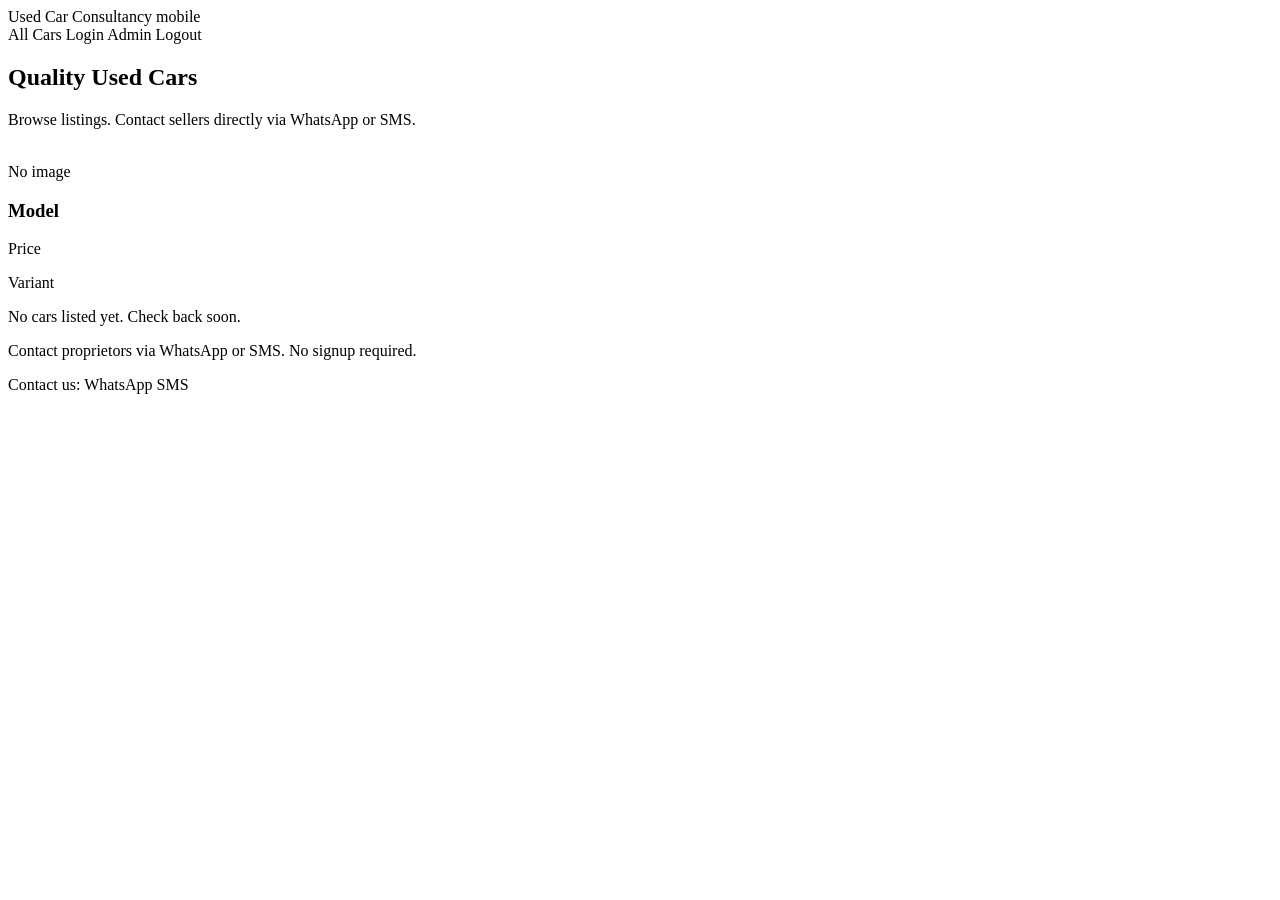
<file: src/main/resources/templates/index.html>
<!DOCTYPE html>
<html xmlns:th="http://www.thymeleaf.org" lang="en">

<head>
    <meta charset="UTF-8" />
    <meta name="viewport" content="width=device-width, initial-scale=1.0" />
    <title>Used Car Consultancy</title>
    <link rel="stylesheet" th:href="@{/css/style.css}" />
</head>

<body>

<header class="header">
    <div class="header-brand">
        <a th:href="@{/}" class="brand" th:text="${consultancyName}">
            Used Car Consultancy
        </a>

        <span class="header-mobiles"
              th:if="${consultancyMobiles != null && !consultancyMobiles.isEmpty()}">

            <a th:each="mobile : ${consultancyMobiles}"
               th:href="${'tel:+91' + mobile}"
               th:text="${mobile}"
               class="header-tel">
                mobile
            </a>
        </span>
    </div>

    <nav>
        <a th:href="@{/cars}">All Cars</a>
        <a th:href="@{/login}" th:if="${!isAuthenticated}">Login</a>
        <a th:href="@{/admin}" th:if="${isAuthenticated}">Admin</a>
        <a th:href="@{/logout}" th:if="${isAuthenticated}">Logout</a>
    </nav>
</header>

<main class="main">

    <section class="hero">
        <h2>Quality Used Cars</h2>
        <p>Browse listings. Contact sellers directly via WhatsApp or SMS.</p>
    </section>

    <section class="car-grid" th:if="${!cars.isEmpty()}">

        <a th:each="car : ${cars}"
           th:href="@{/cars/{id}(id=${car.id})}"
           class="card">

            <div class="card-img"
                 th:if="${car.images != null && !car.images.isEmpty()}">

                <img th:src="@{/images/{id}(id=${car.images[0].id})}"
                     th:alt="${car.model}"
                     loading="lazy"/>
            </div>

            <div class="card-img placeholder"
                 th:if="${car.images == null || car.images.isEmpty()}">
                No image
            </div>

            <div class="card-body">
                <h3 th:text="${car.model}">Model</h3>
                <p class="price" th:text="${car.price}">Price</p>
                <p class="variant" th:text="${car.variant}">Variant</p>
            </div>

        </a>

    </section>

    <p class="empty" th:if="${cars.isEmpty()}">
        No cars listed yet. Check back soon.
    </p>

</main>

<footer class="footer">
    <p>Contact proprietors via WhatsApp or SMS. No signup required.</p>

    <p class="footer-contact"
       th:if="${consultancyMobileDigits != null && !consultancyMobileDigits.isEmpty()}">

        Contact us:

        <a th:href="${'https://wa.me/91' + consultancyMobileDigits}"
           target="_blank"
           rel="noopener"
           class="btn btn-whatsapp btn-inline">
            WhatsApp
        </a>

        <a th:href="${'sms:+91' + consultancyMobileDigits}"
           class="btn btn-sms btn-inline">
            SMS
        </a>

    </p>
</footer>

<script>

    (function () {

        var KEY = "listingScrollPos";
        var PATH_KEY = "listingScrollPath";
        var path = window.location.pathname || "/";

        if (sessionStorage.getItem(PATH_KEY) === path) {

            var pos = sessionStorage.getItem(KEY);

            if (pos != null) {
                sessionStorage.removeItem(KEY);
                sessionStorage.removeItem(PATH_KEY);

                var y = parseInt(pos, 10);

                requestAnimationFrame(function () {
                    requestAnimationFrame(function () {
                        window.scrollTo(0, y);
                    });
                });
            }
        }

        document.querySelectorAll("a.card").forEach(function (a) {
            a.addEventListener("click", function () {
                sessionStorage.setItem(KEY, String(window.scrollY));
                sessionStorage.setItem(PATH_KEY, path);
            });
        });

    })();

</script>

</body>
</html>
</file>
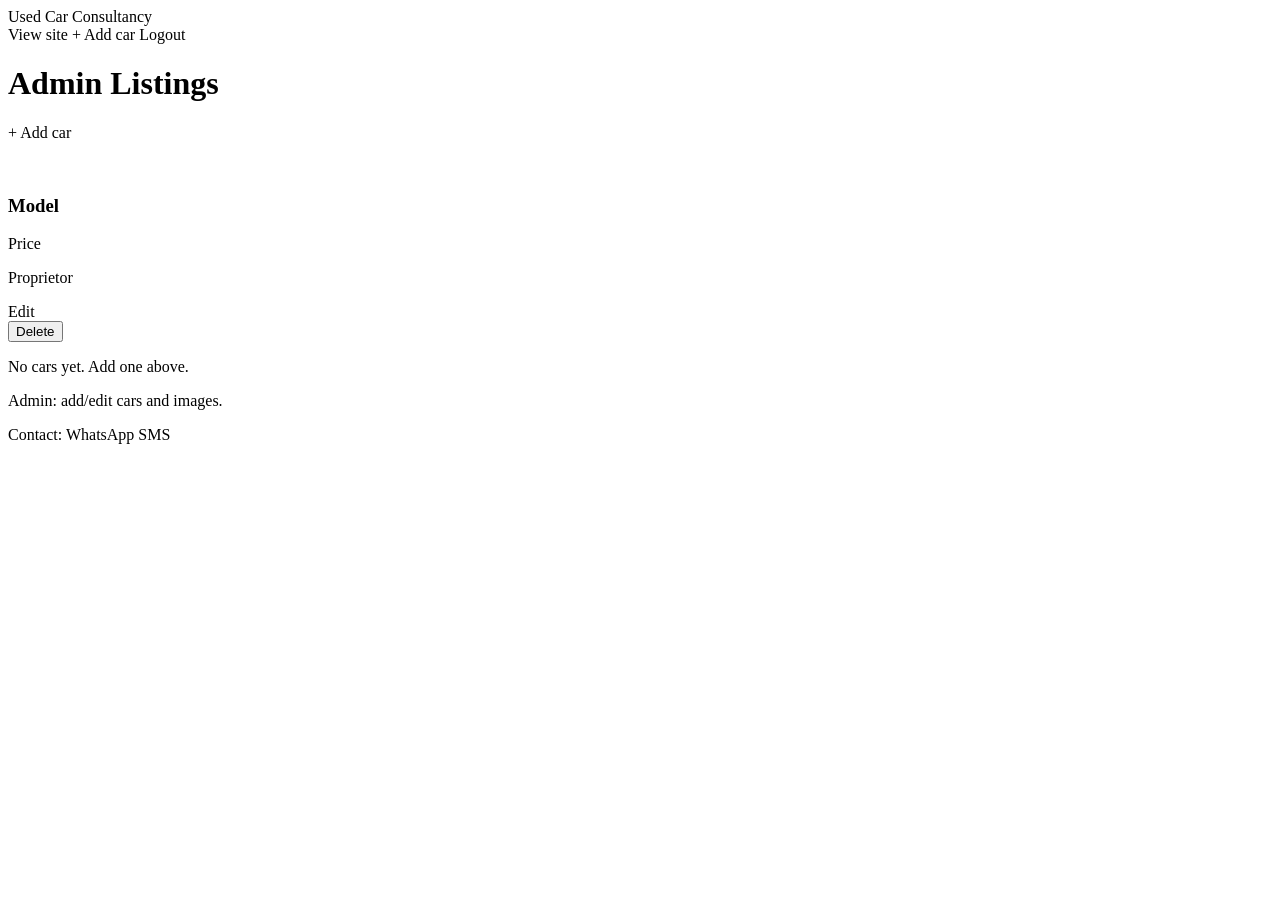
<file: src/main/resources/templates/admin/index.html>
<!DOCTYPE html>
<html xmlns:th="http://www.thymeleaf.org" lang="en">
<head>
    <meta charset="UTF-8" />
    <meta name="viewport" content="width=device-width, initial-scale=1.0" />
    <title>Admin - Used Car Consultancy</title>
    <link rel="stylesheet" th:href="@{/css/style.css}" />
</head>

<body>
<header class="header">
    <div class="header-brand">
        <a th:href="@{/}" class="brand" th:text="${consultancyName}">Used Car Consultancy</a>

        <span class="header-mobiles"
              th:if="${consultancyMobiles != null && !consultancyMobiles.isEmpty()}">
            <a th:each="mobile : ${consultancyMobiles}"
               th:href="${'tel:+91' + mobile}"
               th:text="${mobile}"
               class="header-tel">
            </a>
        </span>
    </div>

    <nav class="nav-links">
        <a th:href="@{/}" class="nav-link">View site</a>
        <a th:href="@{/admin/new}" class="btn btn-primary nav-link">+ Add car</a>
        <a th:href="@{/logout}" class="nav-link">Logout</a>
    </nav>
</header>

<main class="main">

    <div th:if="${message}" class="alert success" th:text="${message}"></div>

    <h1>Admin Listings</h1>

    <p>
        <a th:href="@{/admin/new}" class="btn btn-primary">+ Add car</a>
    </p>

    <section class="admin-list" th:if="${!cars.isEmpty()}">
        <div th:each="car : ${cars}" class="admin-card">

            <div class="admin-card-img"
                 th:if="${car.images != null && !car.images.isEmpty()}">
                <img th:src="@{/images/{id}(id=${car.images[0].id})}"
                     th:alt="${car.model}" />
            </div>

            <div class="admin-card-img placeholder"
                 th:if="${car.images == null || car.images.isEmpty()}">
            </div>

            <div class="admin-card-body">
                <h3 th:text="${car.model}">Model</h3>
                <p th:text="${car.price}">Price</p>
                <p th:text="${car.proprietorName + ' • ' + car.proprietorMobile}">
                    Proprietor
                </p>

                <div class="admin-actions">
                    <a th:href="@{/admin/edit/{id}(id=${car.id})}" class="btn small">Edit</a>

                    <form th:action="@{/admin/delete/{id}(id=${car.id})}"
                          method="post"
                          class="inline"
                          onsubmit="return confirm('Delete this car?');">
                        <button type="submit" class="btn small danger">Delete</button>
                    </form>
                </div>
            </div>

        </div>
    </section>

    <p class="empty" th:if="${cars.isEmpty()}">
        No cars yet. Add one above.
    </p>

</main>

<footer class="footer">
    <p>Admin: add/edit cars and images.</p>

    <p class="footer-contact"
       th:if="${consultancyMobileDigits != null && !consultancyMobileDigits.isEmpty()}">
        Contact:
        <a th:href="${'https://wa.me/91' + consultancyMobileDigits}"
           target="_blank"
           rel="noopener"
           class="btn btn-whatsapp btn-inline">
            WhatsApp
        </a>

        <a th:href="${'sms:+91' + consultancyMobileDigits}"
           class="btn btn-sms btn-inline">
            SMS
        </a>
    </p>
</footer>

</body>
</html>
</file>
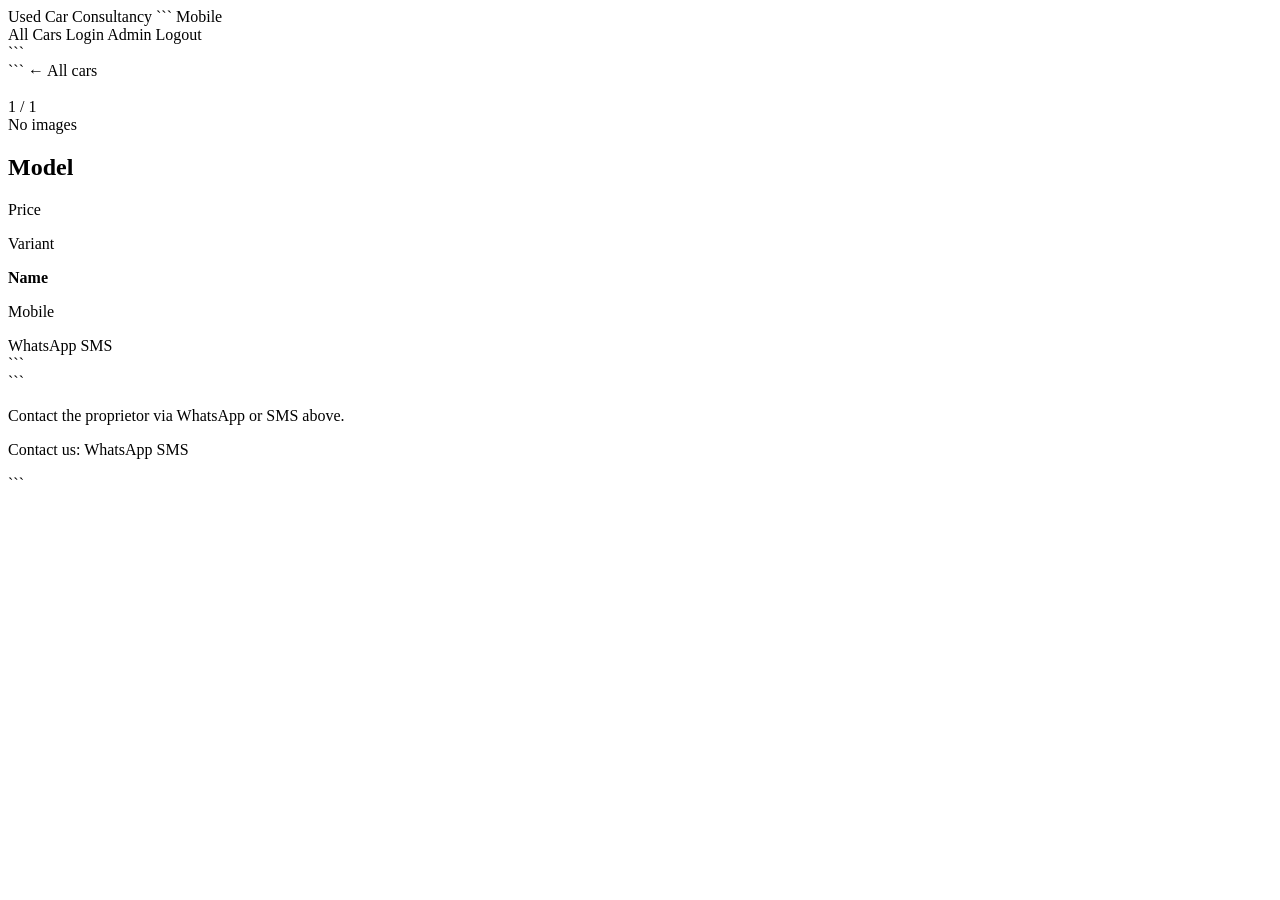
<file: src/main/resources/templates/car-detail.html>
<!DOCTYPE html>

<html xmlns:th="http://www.thymeleaf.org" lang="en">

<head>
    <meta charset="UTF-8"/>
    <meta name="viewport" content="width=device-width, initial-scale=1.0"/>
    <title th:text="${car.model} + ' - Used Car Consultancy'">Car Detail</title>
    <link rel="stylesheet" th:href="@{/css/style.css}"/>
</head>

<body>

<header class="header">
    <div class="header-brand">
        <a th:href="@{/}" class="brand" th:text="${consultancyName}">Used Car Consultancy</a>

        ```
        <span class="header-mobiles"
              th:if="${consultancyMobiles != null and !consultancyMobiles.isEmpty()}">

        <a th:each="mobile : ${consultancyMobiles}"
           th:href="${'tel:+91' + mobile}"
           th:text="${mobile}"
           class="header-tel">Mobile</a>

    </span>
    </div>

    <nav>
        <a th:href="@{/cars}">All Cars</a>
        <a th:href="@{/login}" th:if="${!isAuthenticated}">Login</a>
        <a th:href="@{/admin}" th:if="${isAuthenticated}">Admin</a>
        <a th:href="@{/logout}" th:if="${isAuthenticated}">Logout</a>
    </nav>
    ```

</header>

<main class="main detail-page">

    ```
    <a th:href="@{/cars}" class="back" id="back-to-list">← All cars</a>

    <article class="detail" th:object="${car}">

        <div class="carousel-wrap"
             th:if="${car.images != null and !car.images.isEmpty()}">

            <div class="carousel" id="carousel">

                <div class="carousel-slide"
                     th:each="img, stat : ${car.images}">

                    <img th:src="@{/images/{id}(id=${img.id})}"
                         th:alt="${car.model}"
                         loading="lazy"/>
                </div>

            </div>

            <div class="carousel-dots"
                 th:if="${car.images.size() > 1}">

            <span th:each="img, stat : ${car.images}"
                  class="carousel-dot"
                  th:attr="data-index=${stat.index}"
                  aria-hidden="true"></span>

                <span class="carousel-counter"
                      id="carousel-counter">1 / 1</span>

            </div>
        </div>

        <div class="gallery-placeholder"
             th:if="${car.images == null or car.images.isEmpty()}">
            No images
        </div>

        <div class="detail-info">

            <h1 th:text="*{model}">Model</h1>

            <p class="price" th:text="*{price}">Price</p>

            <p class="variant"
               th:text="'Variant: ' + *{variant}">
                Variant
            </p>

            <div class="proprietor">
                <p>
                    <strong th:text="*{proprietorName}">Name</strong>
                </p>
                <p class="mobile"
                   th:text="*{proprietorMobile}">
                    Mobile
                </p>
            </div>

            <div class="contact-buttons">

                <a th:href="${'https://wa.me/91' + car.proprietorMobileDigits}"
                   target="_blank"
                   rel="noopener"
                   class="btn btn-whatsapp">
                    WhatsApp
                </a>

                <a th:href="${'sms:+91' + car.proprietorMobileDigits}"
                   class="btn btn-sms">
                    SMS
                </a>

            </div>

        </div>

    </article>
    ```

</main>

<footer class="footer">

    ```
    <p>Contact the proprietor via WhatsApp or SMS above.</p>

    <p class="footer-contact"
       th:if="${consultancyMobileDigits != null and !consultancyMobileDigits.isEmpty()}">

        Contact us:

        <a th:href="${'https://wa.me/91' + consultancyMobileDigits}"
           target="_blank"
           rel="noopener"
           class="btn btn-whatsapp btn-inline">
            WhatsApp
        </a>

        <a th:href="${'sms:+91' + consultancyMobileDigits}"
           class="btn btn-sms btn-inline">
            SMS
        </a>

    </p>
    ```

</footer>

<script>

    (function () {

        var backLink = document.getElementById('back-to-list');

        if (backLink) {
            backLink.addEventListener('click', function (e) {

                if (window.history.length > 1) {
                    e.preventDefault();
                    window.history.back();
                }

            });
        }

    })();

</script>

<script>

    (function () {

        var carousel = document.getElementById('carousel');
        var counter = document.getElementById('carousel-counter');
        var dots = document.querySelectorAll('.carousel-dot');

        if (!carousel || !carousel.parentElement) return;

        var slides = carousel.querySelectorAll('.carousel-slide');
        var total = slides.length;

        if (total <= 1) return;

        function update() {

            var scrollLeft = carousel.scrollLeft;
            var width = carousel.offsetWidth;
            var index = Math.round(scrollLeft / width);

            index = Math.min(index, total - 1);

            if (counter) {
                counter.textContent = (index + 1) + ' / ' + total;
            }

            dots.forEach(function (d, i) {
                d.classList.toggle('active', i === index);
            });

        }

        carousel.addEventListener('scroll', update);
        carousel.addEventListener('touchmove', update);

        dots.forEach(function (dot, i) {

            dot.addEventListener('click', function () {

                carousel.scrollTo({
                    left: i * carousel.offsetWidth,
                    behavior: "smooth"
                });

            });

        });

        update();

    })();

</script>

</body>
</html>
</file>
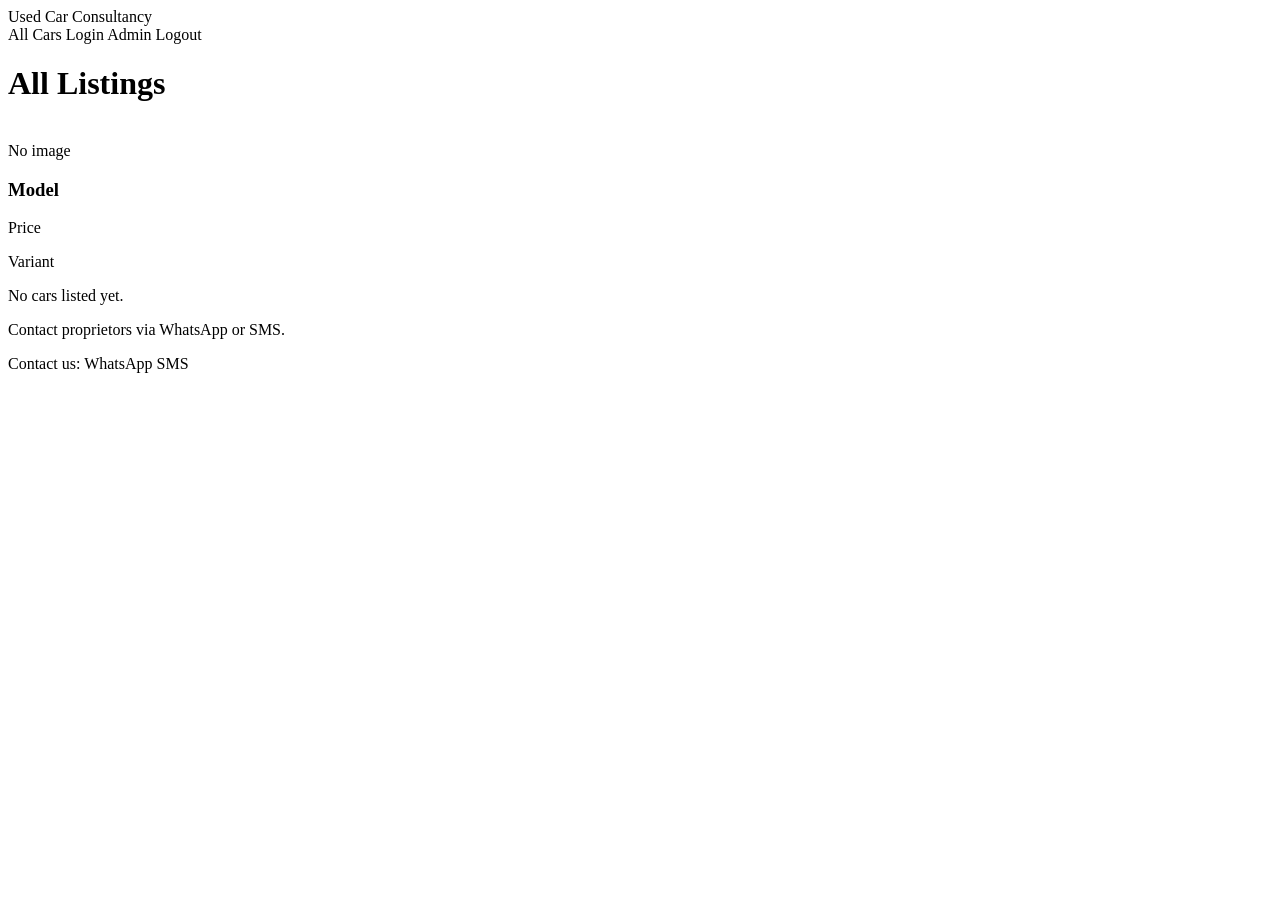
<file: src/main/resources/templates/cars.html>
<!DOCTYPE html>
<html xmlns:th="http://www.thymeleaf.org" lang="en">

<head>
    <meta charset="UTF-8"/>
    <meta name="viewport" content="width=device-width, initial-scale=1.0"/>
    <title>All Cars - Used Car Consultancy</title>
    <link rel="stylesheet" th:href="@{/css/style.css}"/>
</head>

<body>

<header class="header">
    <div class="header-brand">
        <a th:href="@{/}" class="brand" th:text="${consultancyName}">
            Used Car Consultancy
        </a>

        <span class="header-mobiles"
              th:if="${consultancyMobiles != null && !consultancyMobiles.isEmpty()}">

            <a th:each="mobile : ${consultancyMobiles}"
               th:href="${'tel:+91' + mobile}"
               th:text="${mobile}"
               class="header-tel">
            </a>

        </span>
    </div>

    <nav>
        <a th:href="@{/cars}">All Cars</a>
        <a th:href="@{/login}" th:if="${!isAuthenticated}">Login</a>
        <a th:href="@{/admin}" th:if="${isAuthenticated}">Admin</a>
        <a th:href="@{/logout}" th:if="${isAuthenticated}">Logout</a>
    </nav>
</header>

<main class="main">

    <h1>All Listings</h1>

    <section class="car-grid" th:if="${!cars.isEmpty()}">

        <a th:each="car : ${cars}"
           th:href="@{/cars/{id}(id=${car.id})}"
           class="card">

            <div class="card-img"
                 th:if="${car.images != null && !car.images.isEmpty()}">

                <img th:src="@{/images/{id}(id=${car.images[0].id})}"
                     th:alt="${car.model}"
                     loading="lazy"/>
            </div>

            <div class="card-img placeholder"
                 th:if="${car.images == null || car.images.isEmpty()}">
                No image
            </div>

            <div class="card-body">
                <h3 th:text="${car.model}">Model</h3>
                <p class="price" th:text="${car.price}">Price</p>
                <p class="variant" th:text="${car.variant}">Variant</p>
            </div>

        </a>

    </section>

    <p class="empty" th:if="${cars.isEmpty()}">
        No cars listed yet.
    </p>

</main>

<footer class="footer">

    <p>Contact proprietors via WhatsApp or SMS.</p>

    <p class="footer-contact"
       th:if="${consultancyMobileDigits != null && !consultancyMobileDigits.isEmpty()}">

        Contact us:

        <a th:href="${'https://wa.me/91' + consultancyMobileDigits}"
           target="_blank"
           rel="noopener"
           class="btn btn-whatsapp btn-inline">
            WhatsApp
        </a>

        <a th:href="${'sms:+91' + consultancyMobileDigits}"
           class="btn btn-sms btn-inline">
            SMS
        </a>

    </p>

</footer>

<script>
    (function() {

        var KEY = 'ListingScrollPos';
        var PATH_KEY = 'ListingScrollPath';
        var path = window.location.pathname || '/';

        if (sessionStorage.getItem(PATH_KEY) === path) {

            var pos = sessionStorage.getItem(KEY);

            if (pos != null) {
                sessionStorage.removeItem(KEY);
                sessionStorage.removeItem(PATH_KEY);

                var y = parseInt(pos, 10);

                requestAnimationFrame(function () {
                    requestAnimationFrame(function () {
                        window.scrollTo(0, y);
                    });
                });
            }
        }

        document.querySelectorAll('a.card').forEach(function(a) {
            a.addEventListener('click', function() {
                sessionStorage.setItem(KEY, String(window.scrollY));
                sessionStorage.setItem(PATH_KEY, path);
            });
        });

    })();
</script>

</body>
</html>
</file>
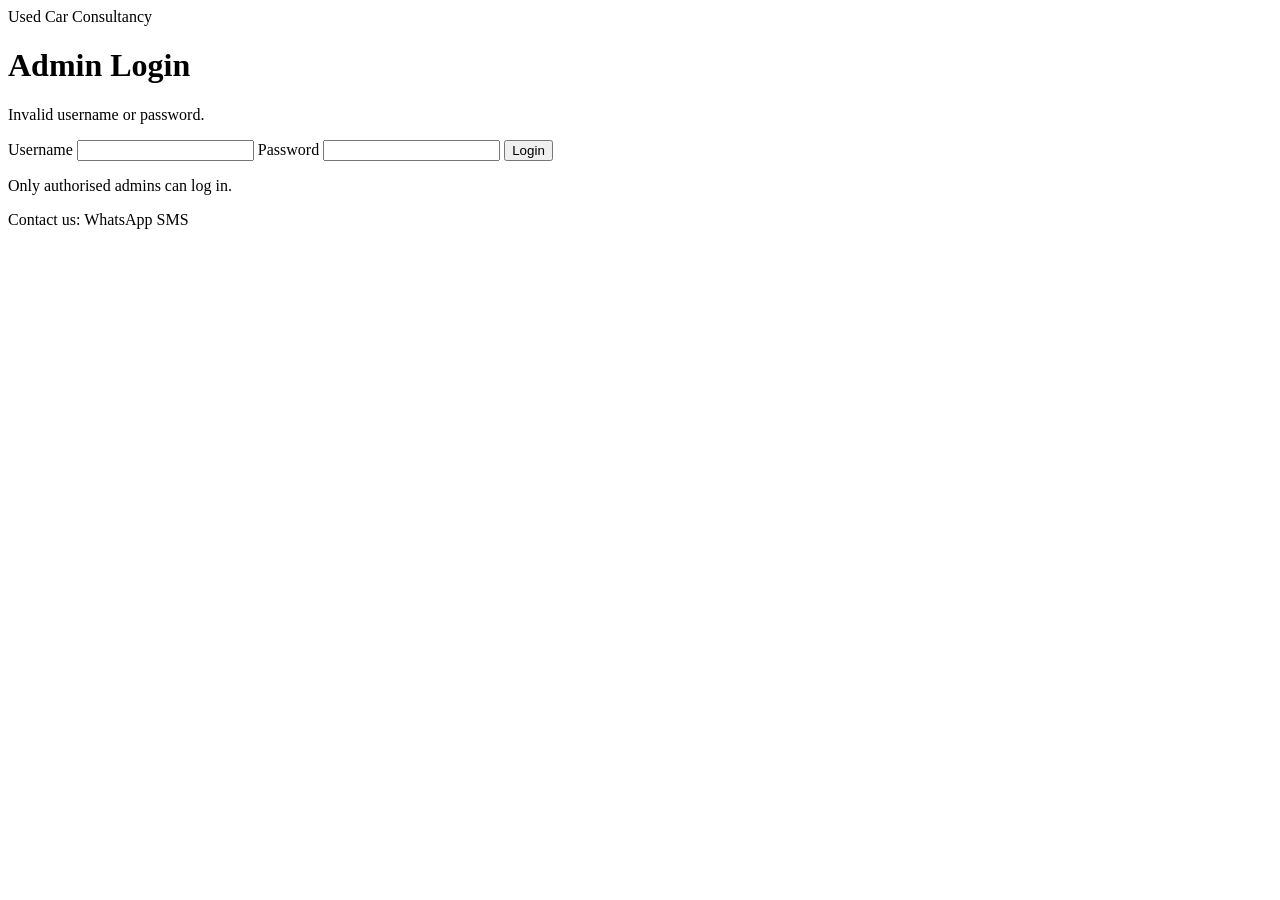
<file: src/main/resources/templates/login.html>
<!DOCTYPE html>
<html xmlns:th="http://www.thymeleaf.org" lang="en">
<head>
    <meta charset="UTF-8"/>
    <meta name="viewport" content="width=device-width, initial-scale=1.0"/>
    <title>Admin Login - Used Car Consultancy</title>
    <link rel="stylesheet" th:href="@{/css/style.css}"/>
</head>

<body>

<header class="header">
    <div class="header-brand">
        <a th:href="@{/}" class="brand" th:text="${consultancyName}">
            Used Car Consultancy
        </a>

        <span class="header-mobiles"
              th:if="${consultancyMobiles != null && !consultancyMobiles.isEmpty()}">

            <a th:each="mobile : ${consultancyMobiles}"
               th:href="${'tel:+91' + mobile}"
               th:text="${mobile}"
               class="header-tel">
            </a>

        </span>
    </div>
</header>

<main class="main login-main">
    <div class="login-box">
        <h1>Admin Login</h1>

        <p th:if="${param.error}" class="error">
            Invalid username or password.
        </p>

        <form th:action="@{/login}" method="post">

            <label for="username">Username</label>
            <input
                    type="text"
                    id="username"
                    name="username"
                    required
                    autocomplete="username"/>

            <label for="password">Password</label>
            <input
                    type="password"
                    id="password"
                    name="password"
                    required
                    autocomplete="current-password"/>

            <button type="submit" class="btn btn-primary">
                Login
            </button>

        </form>
    </div>
</main>

<footer class="footer">
    <p>Only authorised admins can log in.</p>

    <p class="footer-contact"
       th:if="${consultancyMobileDigits != null && !consultancyMobileDigits.isEmpty()}">

        Contact us:

        <a th:href="${'https://wa.me/91' + consultancyMobileDigits}"
           target="_blank"
           rel="noopener"
           class="btn btn-whatsapp btn-inline">
            WhatsApp
        </a>

        <a th:href="${'sms:+91' + consultancyMobileDigits}"
           class="btn btn-sms btn-inline">
            SMS
        </a>

    </p>
</footer>

</body>
</html>
</file>
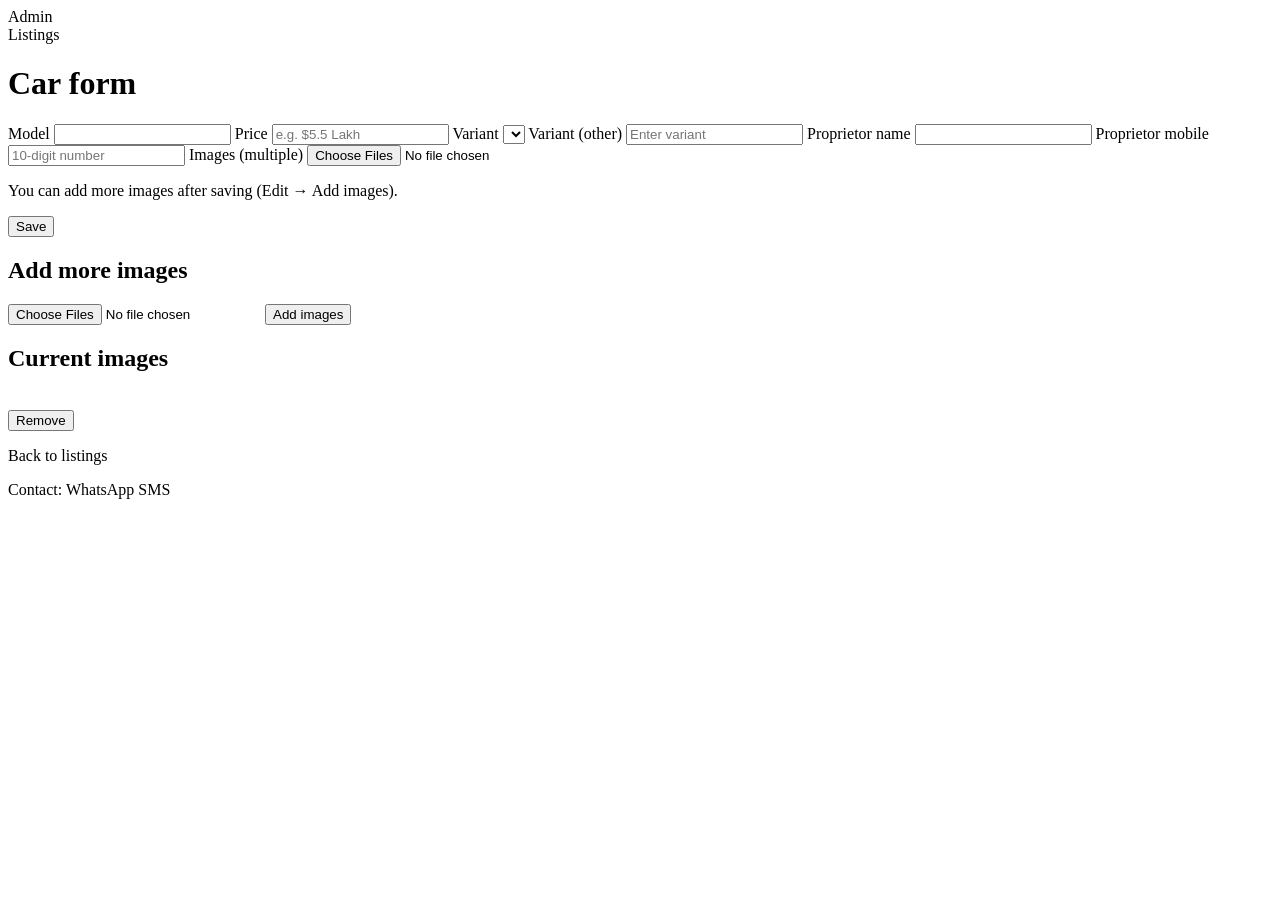
<file: src/main/resources/templates/admin/car-form.html>
<!DOCTYPE html>
<html xmlns:th="http://www.thymeleaf.org" lang="en">
<head>
    <meta charset="UTF-8"/>
    <meta name="viewport" content="width=device-width, initial-scale=1.0"/>
    <title th:text="${car.id != null} ? 'Edit car' : 'Add car'">Car form</title>
    <link rel="stylesheet" th:href="@{/css/style.css}"/>
</head>

<body>
<header class="header">
    <a th:href="@{/admin}" class="brand">Admin</a>
    <nav><a th:href="@{/admin}">Listings</a></nav>
</header>

<main class="main">

    <div th:if="${message}" class="alert success" th:text="${message}"></div>

    <h1 th:text="${car.id != null} ? 'Edit car' : 'Add car'">Car form</h1>

    <!-- MAIN CAR FORM -->
    <form th:action="@{/admin/save}" method="post" enctype="multipart/form-data" class="form">
        <input type="hidden" name="id" th:value="${car.id}"/>

        <label>
            Model
            <input type="text" name="model" th:value="${car.model}" required/>
        </label>

        <label>
            Price
            <input type="text" name="price" th:value="${car.price}" placeholder="e.g. $5.5 Lakh" required/>
        </label>

        <label>
            Variant
            <select name="variant" id="variant">
                <option th:each="v : ${variants}"
                        th:value="${v}"
                        th:text="${v}"
                        th:selected="${(car.variant != null && v == car.variant)
                                      || (v == 'Other' && car.variant != null
                                      && !#lists.contains(variants, car.variant))}">
                </option>
            </select>
        </label>

        <label id="variantOtherLabel" class="hidden">
            Variant (other)
            <input type="text" name="variantOther" id="variantOther"
                   th:value="${(car.variant != null && !#lists.contains(variants, car.variant)) ? car.variant : ''}"
                   placeholder="Enter variant"/>
        </label>

        <label>
            Proprietor name
            <input type="text" name="proprietorName" th:value="${car.proprietorName}" required/>
        </label>

        <label>
            Proprietor mobile
            <input type="tel" name="proprietorMobile" th:value="${car.proprietorMobile}"
                   placeholder="10-digit number" required/>
        </label>

        <label>
            Images (multiple)
            <input type="file" name="images" accept="image/*" multiple/>
        </label>

        <p class="hint">You can add more images after saving (Edit → Add images).</p>

        <button type="submit" class="btn btn-primary">Save</button>
    </form>

    <!-- EXTRA SECTION WHEN EDITING -->
    <div th:if="${car.id != null}" class="edit-extra">

        <h2>Add more images</h2>

        <form th:action="@{/admin/add-images/{id}(id=${car.id})}" method="post"
              enctype="multipart/form-data" class="form">
            <input type="file" name="images" accept="image/*" multiple/>
            <button type="submit" class="btn">Add images</button>
        </form>

        <h2>Current images</h2>

        <div class="gallery-thumbs"
             th:if="${car.images != null && !car.images.isEmpty()}">

            <div th:each="img : ${car.images}" class="thumb-wrap">
                <img th:src="@{/images/{id}(id=${img.id})}" th:alt="${car.model}"/>

                <form th:action="@{/admin/delete-image}" method="post"
                      onsubmit="return confirm('Remove this image?');">
                    <input type="hidden" name="carId" th:value="${car.id}"/>
                    <input type="hidden" name="imageId" th:value="${img.id}"/>
                    <button type="submit" class="btn small danger">Remove</button>
                </form>
            </div>

        </div>
    </div>

</main>

<footer class="footer">
    <p><a th:href="@{/admin}">Back to listings</a></p>

    <p class="footer-contact"
       th:if="${consultancyMobileDigits != null && !consultancyMobileDigits.isEmpty()}">
        Contact:
        <a th:href="${'https://wa.me/91' + consultancyMobileDigits}"
           target="_blank" rel="noopener"
           class="btn btn-whatsapp btn-inline">WhatsApp</a>

        <a th:href="${'sms:+91' + consultancyMobileDigits}"
           class="btn btn-sms btn-inline">SMS</a>
    </p>
</footer>

<script>
    (function () {
        const sel = document.getElementById('variant');
        const otherLabel = document.getElementById('variantOtherLabel');
        const otherInput = document.getElementById('variantOther');

        function toggle() {
            const show = sel.value === 'Other';
            otherLabel.classList.toggle('hidden', !show);
            if (!show) otherInput.value = '';
        }

        sel.addEventListener('change', toggle);
        toggle();
    })();
</script>

</body>
</html>
</file>
